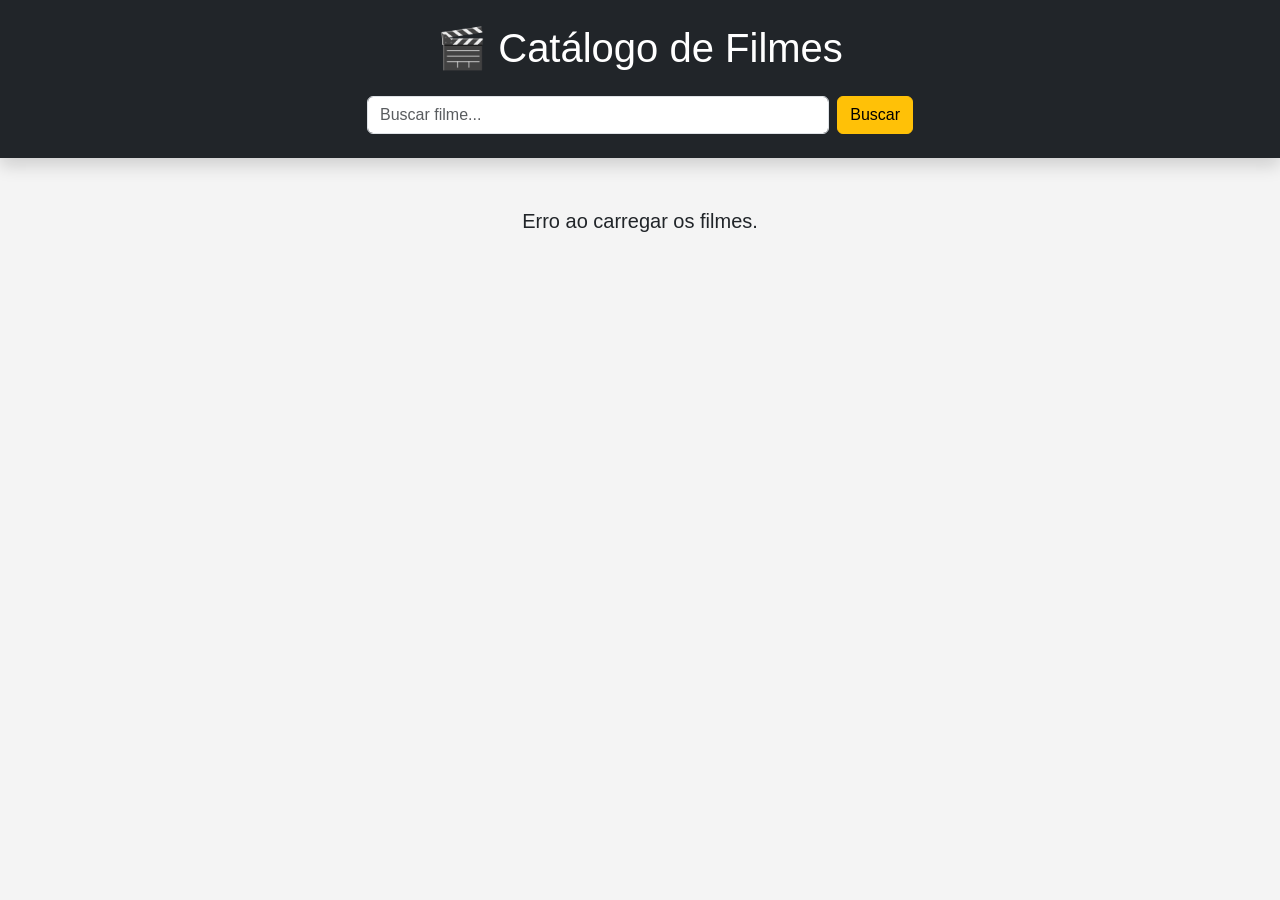
<file: index.html>
<!DOCTYPE html>
<html lang="pt-BR">

<head>
    <meta charset="UTF-8">
    <meta name="viewport" content="width=device-width, initial-scale=1.0">

    <title>Catálogo de Filmes</title>

    <link href="https://cdn.jsdelivr.net/npm/bootstrap@5.3.3/dist/css/bootstrap.min.css" rel="stylesheet">

    <link rel="stylesheet" href="assets/css/style.css">
</head>

<body>

    <header class="bg-dark text-white py-4 shadow">

        <div class="container">

            <h1 class="text-center">
                🎬 Catálogo de Filmes
            </h1>

            <div class="row justify-content-center mt-4">

                <div class="col-md-6 d-flex gap-2">

                    <input
                        type="text"
                        id="search"
                        class="form-control"
                        placeholder="Buscar filme..."
                    >

                    <button
                        id="btnSearch"
                        class="btn btn-warning"
                    >
                        Buscar
                    </button>

                </div>

            </div>

        </div>

    </header>

    <main class="container my-5">

        <p id="message" class="text-center fs-5"></p>

        <div id="movie-list" class="row g-4"></div>

    </main>

    <script src="assets/js/app.js"></script>

</body>

</html>
</file>
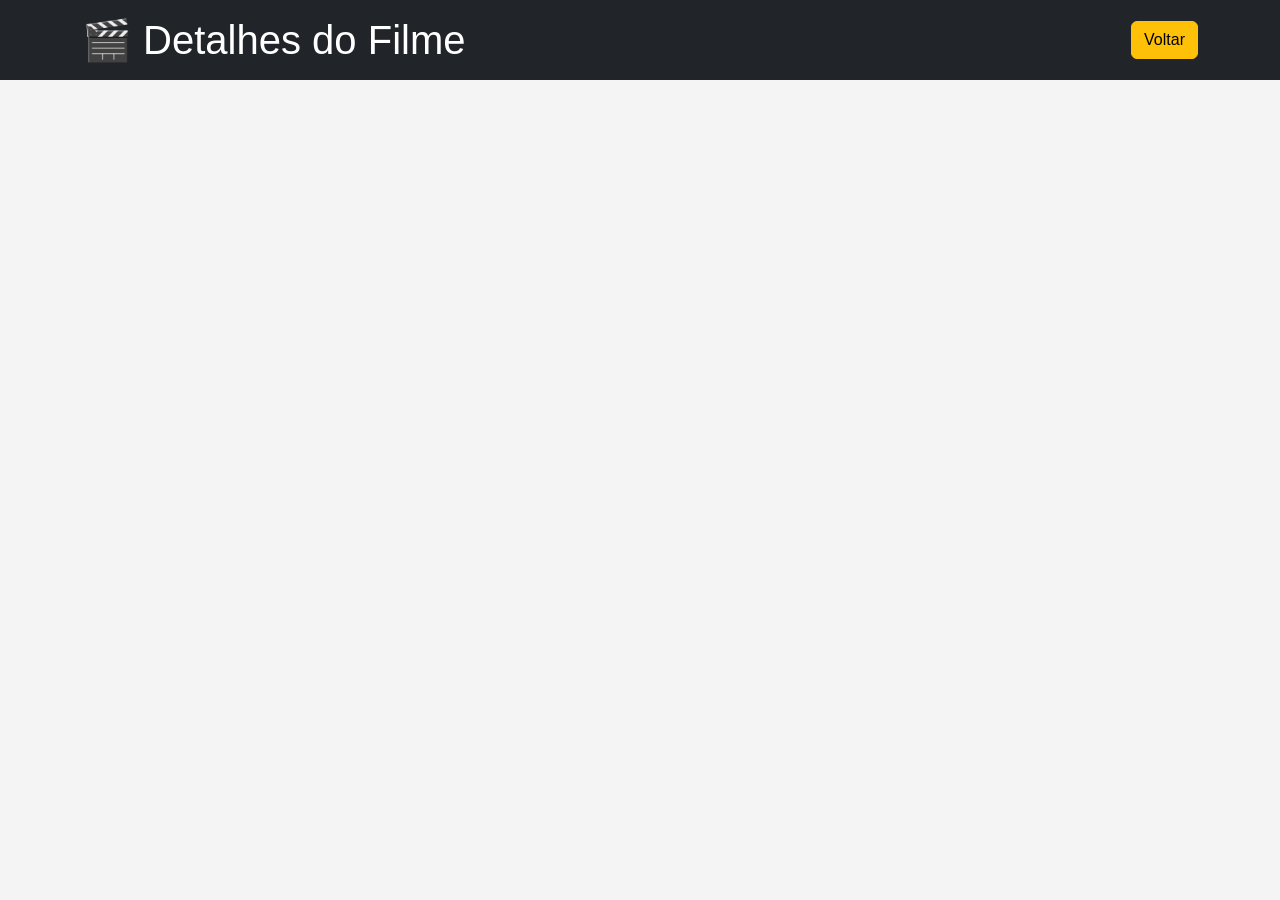
<file: detalhes.html>
<!DOCTYPE html>
<html lang="pt-BR">
    
<head>
    <meta charset="UTF-8">
    <meta name="viewport" content="width=device-width, initial-scale=1.0">

    <title>Detalhes do Filme</title>

    <link href="https://cdn.jsdelivr.net/npm/bootstrap@5.3.3/dist/css/bootstrap.min.css" rel="stylesheet">

    <link rel="stylesheet" href="assets/css/style.css">
</head>

<body>

    <header class="bg-dark text-white py-3">

        <div class="container d-flex justify-content-between align-items-center">

            <h1 class="m-0">
                🎬 Detalhes do Filme
            </h1>

            <a href="index.html" class="btn btn-warning">
                Voltar
            </a>

        </div>

    </header>

    <main class="container my-5">

        <div id="movie-details" class="row"></div>

    </main>

</body>

</html>
</file>
<file: assets/css/style.css>
body {
    background-color: #f4f4f4;
    font-family: Arial, sans-serif;
}

.movie-card {
    border: none;
    transition: 0.3s;
}

.movie-card:hover {
    transform: translateY(-5px);
}

.movie-card img {
    height: 500px;
    object-fit: cover;
}

.card-title {
    font-weight: bold;
}

#message {
    min-height: 30px;
}

#movie-details img {
    width: 100%;
    border-radius: 10px;
}

#movie-details h2 {
    font-weight: bold;
}

#movie-details p {
    font-size: 18px;
}
</file>
